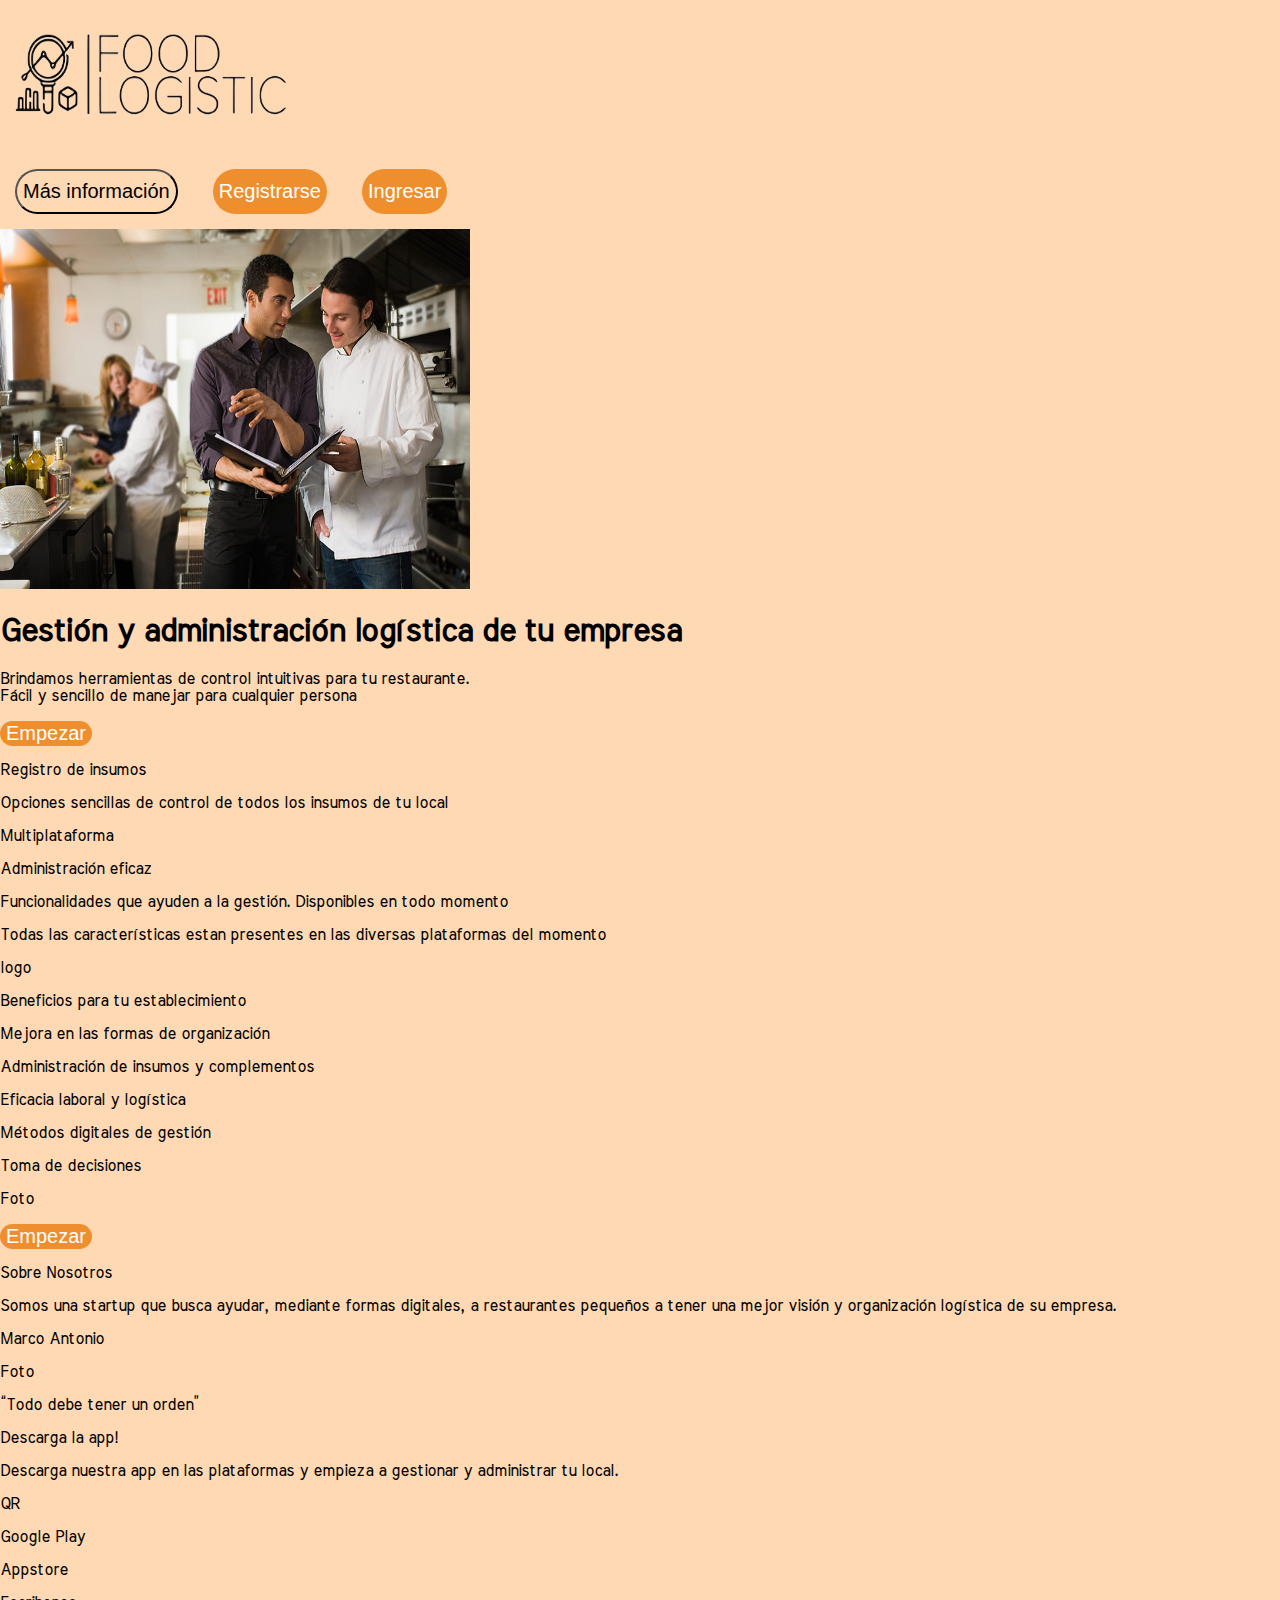
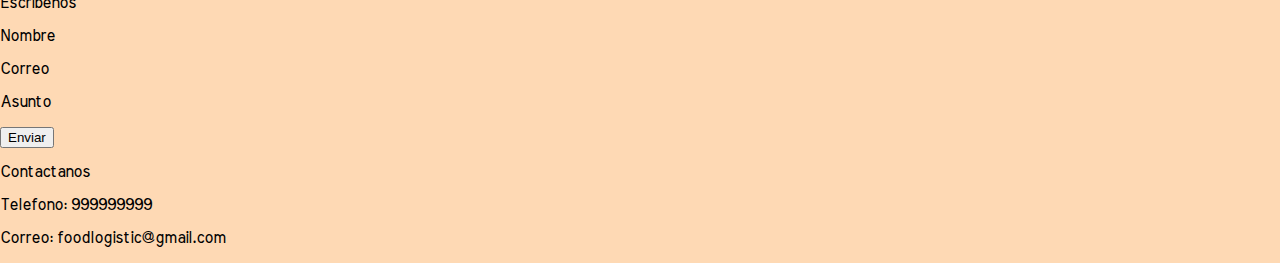
<file: landing page1.html>
<!doctype html>
<html lang="es">
  <head>
    <meta charset="utf-8">
    <meta name="viewport" content="width=device-width, initial-scale=1">
    <title>Food Logistic</title>
    <link 
    href="https://cdn.jsdelivr.net/npm/bootstrap@5.3.0/dist/css/bootstrap.min.css" 
    rel="stylesheet" 
    integrity="sha384-9ndCyUaIbzAi2FUVXJi0CjmCapSmO7SnpJef0486qhLnuZ2cdeRhO02iuK6FUUVM" 
    crossorigin="anonymous"/>
    <link rel="stylesheet" type="text/css" href="landing page style.css" media="screen" />
  </head>
  <body>
    <section class="home">
        <div class="navbar">
            <img
                src="images/logonuevo.png"
                width="300"
                height="150"
                />
            <div>
                <button class="btn-mas info">Más información</button>
                <button class="btn-register">Registrarse</button>     
                <button class="btn-ingre">Ingresar</button>  
            </div> 
        </div>
        <div class="container col-xxl-8 px-4 py-5">
            <div class="row flex-lg-row align-items-center g-5">
                <div class="col-10 col-sm-6 pt-3 pt-md-5 ps-5">
                    <img
                    src="images/gestion-restaurantes.png"
                    width="470"
                    height="360"
                    loading="lazy"
                    />
                </div>
                <div class="col-sm-6">
                    <h1 class="display-5 fw-bold lh-1 mb-3 fs-2">Gestión y administración logística de tu empresa</h1>
                    <p class="lead fw-normal">
                    Brindamos herramientas de control intuitivas para tu restaurante.
                    <br/>Fácil y sencillo de manejar para cualquier persona
                    </p> 
                </div>
                <div class="d-grid gap-2 d-md-flex">
                    <button type="button" class="btn-empezar1">Empezar</button>
                </div>
            </div> 
        </div>
        
        <div class="content2">
            <p> Registro de insumos </p>
            <p> Opciones sencillas de control de todos los insumos de tu local</p>
            <p> Multiplataforma</p>    
            <p> Administración eficaz</p>  
            <p> Funcionalidades que ayuden a la gestión. Disponibles en todo momento</p>  
            <p> Todas las características estan presentes en las diversas plataformas del momento </p>
        </div>
        <div class="content3">
            <p>logo</p>
                <p> Beneficios para tu establecimiento </p>
                <p> Mejora en las formas de organización</p>
                <p> Administración de insumos y complementos</p>    
                <p> Eficacia laboral y logística</p>  
                <p> Métodos digitales de gestión</p>  
                <p> Toma de decisiones</p>
                <p>Foto</p>
                <div>
                    <button class="btn-empezar2">Empezar</button>
                </div>
        </div>
        <div class="content4">
            <p> Sobre Nosotros</p>
            <p> Somos una startup que busca ayudar, mediante 
                formas digitales, a restaurantes pequeños a tener
                una mejor visión y organización logística de su empresa.</p>
            <p> Marco Antonio</p>    
            <p>Foto</p>
            <p> “Todo debe tener un orden”</p>
            <div>
                <p>Descarga la app!</p>
                <p>Descarga nuestra app en las plataformas y
                    empieza a gestionar y administrar tu local.</p>    
                <p>QR</p>
                <p>Google Play</p>
                <p>Appstore</p>
                <p>Escribenos</p>
                <p>Nombre</p>
                <p>Correo</p>
                <p>Asunto</p>
                <div>
                    <button class="btn-enviar">Enviar</button>
                </div>
            </div>
        </div>
        <div class="content5">
            <p>Contactanos</p>
            <p>Telefono: 999999999</p>
            <p>Correo: foodlogistic@gmail.com</p>
        </div>     
    </section>
  </body>
</html>
</file>
<file: landing page style.css>
@import url("https://fonts.googleapis.com/css?family=Meera Inimai");
html {
    scroll-behavior: smooth;
  }
  
body {
    background-color: #FED9B4;
    font-family: "Meera Inimai", serif;
    margin: 0px;
    padding: 0px;
  }

  .home{
    width: 100%;
    height: 100v;
  }
  .navbar{
    width: 100%;
    height: auto;
    top: 0;
    left: 0;
  }
  .btn-mas{
    width: hug;
    height: 45px;
    background-color: transparent;
    color: black;
    font-size: 20px;
    border-radius: 50px;
    border-color: black;
    padding: auto;
    margin: 15px;
  }
  .btn-register{
    width: hug;
    height: 45px;
    background-color: #EF8E2D;
    color: white;
    font-size: 20px;
    border-radius: 50px;
    border: none;
    padding: auto;
    margin: 15px;
  }
  .btn-ingre{
    width: hug;
    height: 45px;
    background-color: #EF8E2D;
    color: white;
    font-size: 20px;
    border-radius: 50px;
    border: none;
    padding: auto;
    margin: 15px;
  }

  .content{
    width: 100%;
    height: 80px;
    display: flex;
    align-items: center;
  }

  .btn-empezar1{
    width: hug;
    height: hug;
    background-color: #EF8E2D;
    color: white;
    border-radius: 50px;
    border: none;
    font-size: 20px;
    padding: auto;
    gap: 10px;
  }

  .btn-empezar2{
    width: hug;
    height: hug;
    background-color: #EF8E2D;
    color: white;
    border-radius: 50px;
    border: none;
    font-size: 20px;
    padding: auto;
    gap: 10px;
  }
</file>
